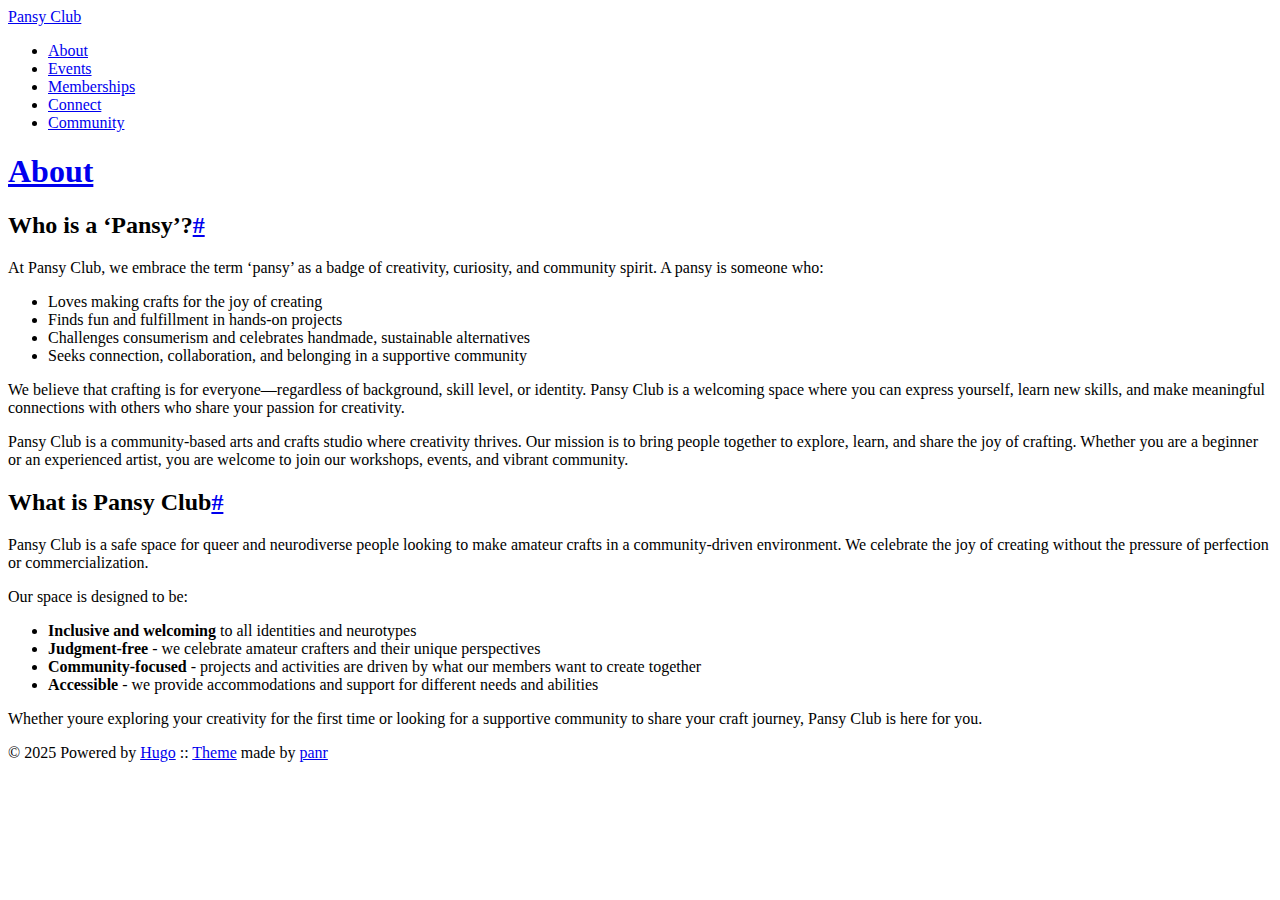
<file: about/index.html>
<!DOCTYPE html>
<html lang="en">
<head>
  
    <title>About :: Pansy Club</title>
  
  <meta http-equiv="content-type" content="text/html; charset=utf-8">
<meta name="viewport" content="width=device-width, initial-scale=1.0">
<meta name="description" content="Who is a &lsquo;Pansy&rsquo;? At Pansy Club, we embrace the term &lsquo;pansy&rsquo; as a badge of creativity, curiosity, and community spirit. A pansy is someone who:
Loves making crafts for the joy of creating Finds fun and fulfillment in hands-on projects Challenges consumerism and celebrates handmade, sustainable alternatives Seeks connection, collaboration, and belonging in a supportive community We believe that crafting is for everyone—regardless of background, skill level, or identity. Pansy Club is a welcoming space where you can express yourself, learn new skills, and make meaningful connections with others who share your passion for creativity.
" />
<meta name="keywords" content="" />

  <meta name="robots" content="noodp" />

<link rel="canonical" href="https://2lavenders.online/about/" />





  
  <link rel="stylesheet" href="https://2lavenders.online/css/buttons.min.86f6b4c106b6c6eb690ae5203d36b442c1f66f718ff4e8164fa86cf6c61ad641.css">

  
  <link rel="stylesheet" href="https://2lavenders.online/css/code.min.d529ea4b2fb8d34328d7d31afc5466d5f7bc2f0bc9abdd98b69385335d7baee4.css">

  
  <link rel="stylesheet" href="https://2lavenders.online/css/fonts.min.5bb7ed13e1d00d8ff39ea84af26737007eb5051b157b86fc24487c94f3dc8bbe.css">

  
  <link rel="stylesheet" href="https://2lavenders.online/css/footer.min.eb8dfc2c6a7eafa36cd3ba92d63e69e849e2200e0002a228d137f236b09ecd75.css">

  
  <link rel="stylesheet" href="https://2lavenders.online/css/gist.min.a751e8b0abe1ba8bc53ced52a38b19d8950fe78ca29454ea8c2595cf26aad5c0.css">

  
  <link rel="stylesheet" href="https://2lavenders.online/css/header.min.6bef18747faa3dd62701b0069b8f89f5ad6166cde3a1d70a2a3f4a92f49c37e7.css">

  
  <link rel="stylesheet" href="https://2lavenders.online/css/main.min.25d4839860330ab62d09d829df86a65b67ad03650a480dc49c7daf9877de1040.css">

  
  <link rel="stylesheet" href="https://2lavenders.online/css/menu.min.a1f5fe2e78834ee7612c3a01f6b0dea543e1d50eaf1c10a8105eed77963d25ae.css">

  
  <link rel="stylesheet" href="https://2lavenders.online/css/pagination.min.bbb986dbce00a5ce5aca0504b7925fc1c581992a4bf57f163e5d69cc1db7d836.css">

  
  <link rel="stylesheet" href="https://2lavenders.online/css/post.min.ad50c7f4d00e7975918f37fc74c6029e1959a40d66fb5b2c6564a8715e985573.css">

  
  <link rel="stylesheet" href="https://2lavenders.online/css/syntax.min.e9ab635cf918bc84b901eb65c0b2caa74c9544245e3647c1af5c129896ef276e.css">

  
  <link rel="stylesheet" href="https://2lavenders.online/css/terminal.min.e3b0c44298fc1c149afbf4c8996fb92427ae41e4649b934ca495991b7852b855.css">

  
  <link rel="stylesheet" href="https://2lavenders.online/css/terms.min.b81791663c3790e738e571cdbf802312390d30e4b1d8dc9d814a5b5454d0ac11.css">







<link rel="shortcut icon" href="https://2lavenders.online/favicon.png">
<link rel="apple-touch-icon" href="https://2lavenders.online/apple-touch-icon.png">


<meta name="twitter:card" content="summary" />



<meta property="og:locale" content="en" />
<meta property="og:type" content="article" />
<meta property="og:title" content="About">
<meta property="og:description" content="Who is a &lsquo;Pansy&rsquo;? At Pansy Club, we embrace the term &lsquo;pansy&rsquo; as a badge of creativity, curiosity, and community spirit. A pansy is someone who:
Loves making crafts for the joy of creating Finds fun and fulfillment in hands-on projects Challenges consumerism and celebrates handmade, sustainable alternatives Seeks connection, collaboration, and belonging in a supportive community We believe that crafting is for everyone—regardless of background, skill level, or identity. Pansy Club is a welcoming space where you can express yourself, learn new skills, and make meaningful connections with others who share your passion for creativity.
" />
<meta property="og:url" content="https://2lavenders.online/about/" />
<meta property="og:site_name" content="Pansy Club" />

  <meta property="og:image" content="https://2lavenders.online/og-image.png">

<meta property="og:image:width" content="1200">
<meta property="og:image:height" content="627">













</head>
<body>


<div class="container full">

  <header class="header">
  <div class="header__inner">
    <div class="header__logo">
      <a href="../">
  <div class="logo">
    Pansy Club
  </div>
</a>

    </div>
    
      <nav class="navigation-menu">
  <ul class="navigation-menu__inner menu--desktop">
    
      
        
          <li><a href="../about" >About</a></li>
        
      
        
          <li><a href="../events" >Events</a></li>
        
      
        
          <li><a href="../memberships" >Memberships</a></li>
        
      
        
          <li><a href="../connect" >Connect</a></li>
        
      
        
          <li><a href="../community" >Community</a></li>
        
      
      
    
  </ul>
</nav>

    
    
  </div>
</header>


  <div class="content">
    
<article class="post">
  <h1 class="post-title">
    <a href="https://2lavenders.online/about/">About</a>
  </h1>
  <div class="post-meta"></div>

  
  


  

  <div class="post-content"><div>
        <h2 id="who-is-a-pansy">Who is a &lsquo;Pansy&rsquo;?<a href="#who-is-a-pansy" class="hanchor" ariaLabel="Anchor">#</a> </h2>
<p>At Pansy Club, we embrace the term &lsquo;pansy&rsquo; as a badge of creativity, curiosity, and community spirit. A pansy is someone who:</p>
<ul>
<li>Loves making crafts for the joy of creating</li>
<li>Finds fun and fulfillment in hands-on projects</li>
<li>Challenges consumerism and celebrates handmade, sustainable alternatives</li>
<li>Seeks connection, collaboration, and belonging in a supportive community</li>
</ul>
<p>We believe that crafting is for everyone—regardless of background, skill level, or identity. Pansy Club is a welcoming space where you can express yourself, learn new skills, and make meaningful connections with others who share your passion for creativity.</p>
<p>Pansy Club is a community-based arts and crafts studio where creativity thrives. Our mission is to bring people together to explore, learn, and share the joy of crafting. Whether you are a beginner or an experienced artist, you are welcome to join our workshops, events, and vibrant community.</p>
<h2 id="what-is-pansy-club">What is Pansy Club<a href="#what-is-pansy-club" class="hanchor" ariaLabel="Anchor">#</a> </h2>
<p>Pansy Club is a safe space for queer and neurodiverse people looking to make amateur crafts in a community-driven environment. We celebrate the joy of creating without the pressure of perfection or commercialization.</p>
<p>Our space is designed to be:</p>
<ul>
<li><strong>Inclusive and welcoming</strong> to all identities and neurotypes</li>
<li><strong>Judgment-free</strong> - we celebrate amateur crafters and their unique perspectives</li>
<li><strong>Community-focused</strong> - projects and activities are driven by what our members want to create together</li>
<li><strong>Accessible</strong> - we provide accommodations and support for different needs and abilities</li>
</ul>
<p>Whether youre exploring your creativity for the first time or looking for a supportive community to share your craft journey, Pansy Club is here for you.</p>

      </div></div>

  

  
    

  
</article>

  </div>

  
    <footer class="footer">
  <div class="footer__inner">
    
      <div class="copyright">
        <span>© 2025 Powered by <a href="https://gohugo.io">Hugo</a></span>
    
      <span>:: <a href="https://github.com/panr/hugo-theme-terminal" target="_blank">Theme</a> made by <a href="https://github.com/panr" target="_blank">panr</a></span>
      </div>
  </div>
</footer>






<script type="text/javascript" src="../bundle.min.js"></script>





  
</div>

</body>
</html>
</file>
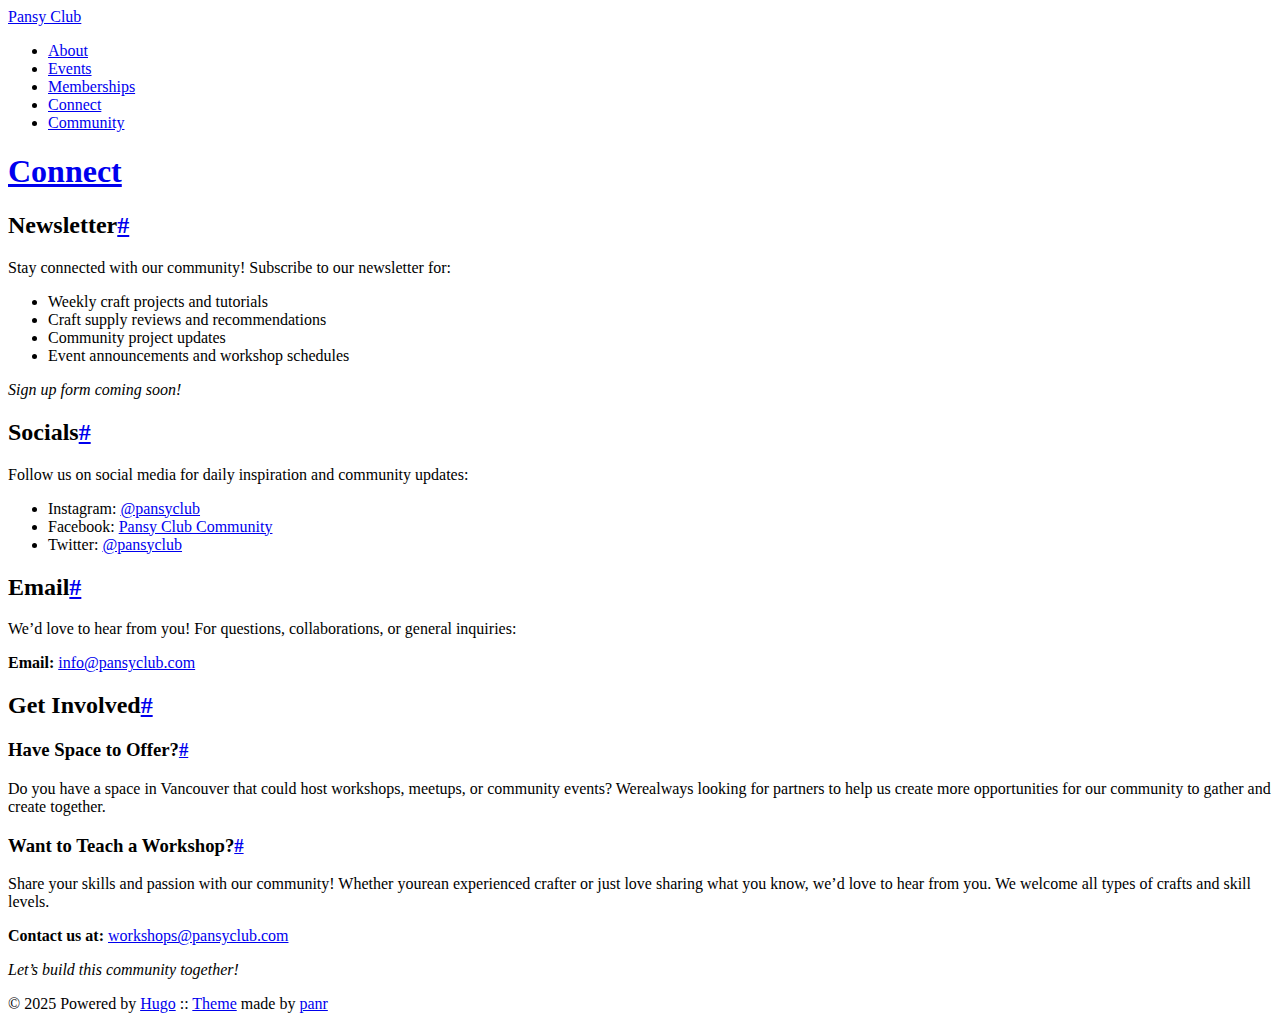
<file: connect/index.html>
<!DOCTYPE html>
<html lang="en">
<head>
  
    <title>Connect :: Pansy Club</title>
  
  <meta http-equiv="content-type" content="text/html; charset=utf-8">
<meta name="viewport" content="width=device-width, initial-scale=1.0">
<meta name="description" content="Newsletter Stay connected with our community! Subscribe to our newsletter for:
Weekly craft projects and tutorials Craft supply reviews and recommendations Community project updates Event announcements and workshop schedules Sign up form coming soon!
Socials Follow us on social media for daily inspiration and community updates:
Instagram: @pansyclub Facebook: Pansy Club Community Twitter: @pansyclub Email We&rsquo;d love to hear from you! For questions, collaborations, or general inquiries:
Email: info@pansyclub.com
Get Involved Have Space to Offer? Do you have a space in Vancouver that could host workshops, meetups, or community events? Werealways looking for partners to help us create more opportunities for our community to gather and create together.
" />
<meta name="keywords" content="" />

  <meta name="robots" content="noodp" />

<link rel="canonical" href="https://2lavenders.online/connect/" />





  
  <link rel="stylesheet" href="https://2lavenders.online/css/buttons.min.86f6b4c106b6c6eb690ae5203d36b442c1f66f718ff4e8164fa86cf6c61ad641.css">

  
  <link rel="stylesheet" href="https://2lavenders.online/css/code.min.d529ea4b2fb8d34328d7d31afc5466d5f7bc2f0bc9abdd98b69385335d7baee4.css">

  
  <link rel="stylesheet" href="https://2lavenders.online/css/fonts.min.5bb7ed13e1d00d8ff39ea84af26737007eb5051b157b86fc24487c94f3dc8bbe.css">

  
  <link rel="stylesheet" href="https://2lavenders.online/css/footer.min.eb8dfc2c6a7eafa36cd3ba92d63e69e849e2200e0002a228d137f236b09ecd75.css">

  
  <link rel="stylesheet" href="https://2lavenders.online/css/gist.min.a751e8b0abe1ba8bc53ced52a38b19d8950fe78ca29454ea8c2595cf26aad5c0.css">

  
  <link rel="stylesheet" href="https://2lavenders.online/css/header.min.6bef18747faa3dd62701b0069b8f89f5ad6166cde3a1d70a2a3f4a92f49c37e7.css">

  
  <link rel="stylesheet" href="https://2lavenders.online/css/main.min.25d4839860330ab62d09d829df86a65b67ad03650a480dc49c7daf9877de1040.css">

  
  <link rel="stylesheet" href="https://2lavenders.online/css/menu.min.a1f5fe2e78834ee7612c3a01f6b0dea543e1d50eaf1c10a8105eed77963d25ae.css">

  
  <link rel="stylesheet" href="https://2lavenders.online/css/pagination.min.bbb986dbce00a5ce5aca0504b7925fc1c581992a4bf57f163e5d69cc1db7d836.css">

  
  <link rel="stylesheet" href="https://2lavenders.online/css/post.min.ad50c7f4d00e7975918f37fc74c6029e1959a40d66fb5b2c6564a8715e985573.css">

  
  <link rel="stylesheet" href="https://2lavenders.online/css/syntax.min.e9ab635cf918bc84b901eb65c0b2caa74c9544245e3647c1af5c129896ef276e.css">

  
  <link rel="stylesheet" href="https://2lavenders.online/css/terminal.min.e3b0c44298fc1c149afbf4c8996fb92427ae41e4649b934ca495991b7852b855.css">

  
  <link rel="stylesheet" href="https://2lavenders.online/css/terms.min.b81791663c3790e738e571cdbf802312390d30e4b1d8dc9d814a5b5454d0ac11.css">







<link rel="shortcut icon" href="https://2lavenders.online/favicon.png">
<link rel="apple-touch-icon" href="https://2lavenders.online/apple-touch-icon.png">


<meta name="twitter:card" content="summary" />



<meta property="og:locale" content="en" />
<meta property="og:type" content="article" />
<meta property="og:title" content="Connect">
<meta property="og:description" content="Newsletter Stay connected with our community! Subscribe to our newsletter for:
Weekly craft projects and tutorials Craft supply reviews and recommendations Community project updates Event announcements and workshop schedules Sign up form coming soon!
Socials Follow us on social media for daily inspiration and community updates:
Instagram: @pansyclub Facebook: Pansy Club Community Twitter: @pansyclub Email We&rsquo;d love to hear from you! For questions, collaborations, or general inquiries:
Email: info@pansyclub.com
Get Involved Have Space to Offer? Do you have a space in Vancouver that could host workshops, meetups, or community events? Werealways looking for partners to help us create more opportunities for our community to gather and create together.
" />
<meta property="og:url" content="https://2lavenders.online/connect/" />
<meta property="og:site_name" content="Pansy Club" />

  <meta property="og:image" content="https://2lavenders.online/og-image.png">

<meta property="og:image:width" content="1200">
<meta property="og:image:height" content="627">













</head>
<body>


<div class="container full">

  <header class="header">
  <div class="header__inner">
    <div class="header__logo">
      <a href="../">
  <div class="logo">
    Pansy Club
  </div>
</a>

    </div>
    
      <nav class="navigation-menu">
  <ul class="navigation-menu__inner menu--desktop">
    
      
        
          <li><a href="../about" >About</a></li>
        
      
        
          <li><a href="../events" >Events</a></li>
        
      
        
          <li><a href="../memberships" >Memberships</a></li>
        
      
        
          <li><a href="../connect" >Connect</a></li>
        
      
        
          <li><a href="../community" >Community</a></li>
        
      
      
    
  </ul>
</nav>

    
    
  </div>
</header>


  <div class="content">
    
<article class="post">
  <h1 class="post-title">
    <a href="https://2lavenders.online/connect/">Connect</a>
  </h1>
  <div class="post-meta"></div>

  
  


  

  <div class="post-content"><div>
        <h2 id="newsletter">Newsletter<a href="#newsletter" class="hanchor" ariaLabel="Anchor">#</a> </h2>
<p>Stay connected with our community! Subscribe to our newsletter for:</p>
<ul>
<li>Weekly craft projects and tutorials</li>
<li>Craft supply reviews and recommendations</li>
<li>Community project updates</li>
<li>Event announcements and workshop schedules</li>
</ul>
<p><em>Sign up form coming soon!</em></p>
<h2 id="socials">Socials<a href="#socials" class="hanchor" ariaLabel="Anchor">#</a> </h2>
<p>Follow us on social media for daily inspiration and community updates:</p>
<ul>
<li>Instagram: <a href="https://instagram.com/pansyclub">@pansyclub</a></li>
<li>Facebook: <a href="https://facebook.com/pansyclub">Pansy Club Community</a></li>
<li>Twitter: <a href="https://twitter.com/pansyclub">@pansyclub</a></li>
</ul>
<h2 id="email">Email<a href="#email" class="hanchor" ariaLabel="Anchor">#</a> </h2>
<p>We&rsquo;d love to hear from you! For questions, collaborations, or general inquiries:</p>
<p><strong>Email:</strong> <a href="mailto:info@pansyclub.com">info@pansyclub.com</a></p>
<h2 id="get-involved">Get Involved<a href="#get-involved" class="hanchor" ariaLabel="Anchor">#</a> </h2>
<h3 id="have-space-to-offer">Have Space to Offer?<a href="#have-space-to-offer" class="hanchor" ariaLabel="Anchor">#</a> </h3>
<p>Do you have a space in Vancouver that could host workshops, meetups, or community events? Werealways looking for partners to help us create more opportunities for our community to gather and create together.</p>
<h3 id="want-to-teach-a-workshop">Want to Teach a Workshop?<a href="#want-to-teach-a-workshop" class="hanchor" ariaLabel="Anchor">#</a> </h3>
<p>Share your skills and passion with our community! Whether yourean experienced crafter or just love sharing what you know, we&rsquo;d love to hear from you. We welcome all types of crafts and skill levels.</p>
<p><strong>Contact us at:</strong> <a href="mailto:workshops@pansyclub.com">workshops@pansyclub.com</a></p>
<p><em>Let&rsquo;s build this community together!</em></p>

      </div></div>

  

  
    

  
</article>

  </div>

  
    <footer class="footer">
  <div class="footer__inner">
    
      <div class="copyright">
        <span>© 2025 Powered by <a href="https://gohugo.io">Hugo</a></span>
    
      <span>:: <a href="https://github.com/panr/hugo-theme-terminal" target="_blank">Theme</a> made by <a href="https://github.com/panr" target="_blank">panr</a></span>
      </div>
  </div>
</footer>






<script type="text/javascript" src="../bundle.min.js"></script>





  
</div>

</body>
</html>
</file>
